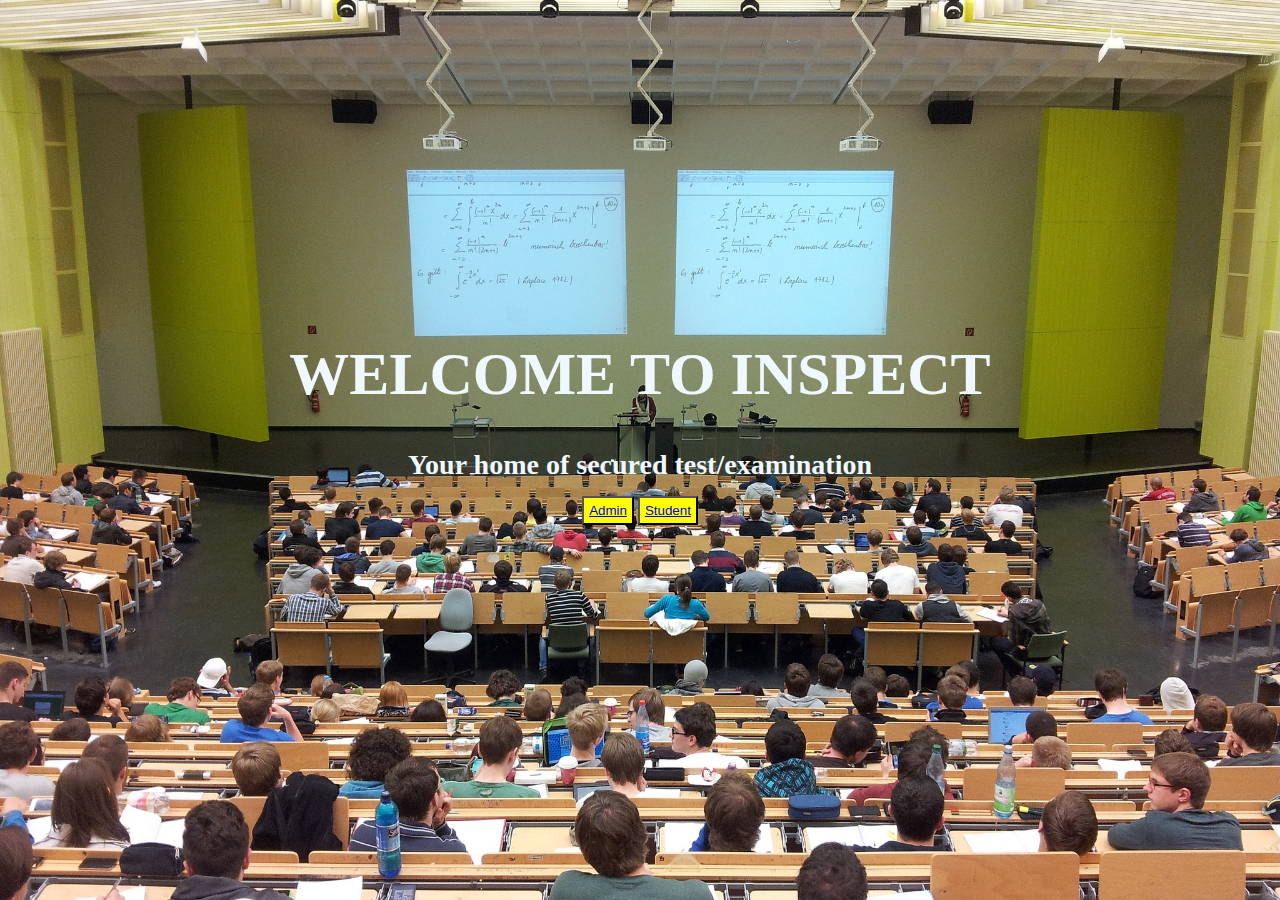
<file: index.html>
<!DOCTYPE html>
<html lang="en">
<head>
    <meta charset="UTF-8">
    <meta name="viewport" content="width=device-width, initial-scale=1.0">
    <meta http-equiv="X-UA-Compatible" content="ie=edge">
    <title>Welcome to Inspect</title>
    <link rel="stylesheet" href="css/index.css">
</head>
<body>
    <h1>WELCOME TO INSPECT</h1>
    <h3>Your home of secured test/examination</h3>
    <div>
        
        <button><a href="adminlogin.html">Admin</a></button>
        <button><a href="studentlogin.html">Student</a></button>
    </div>
</body>
</html>
</file>
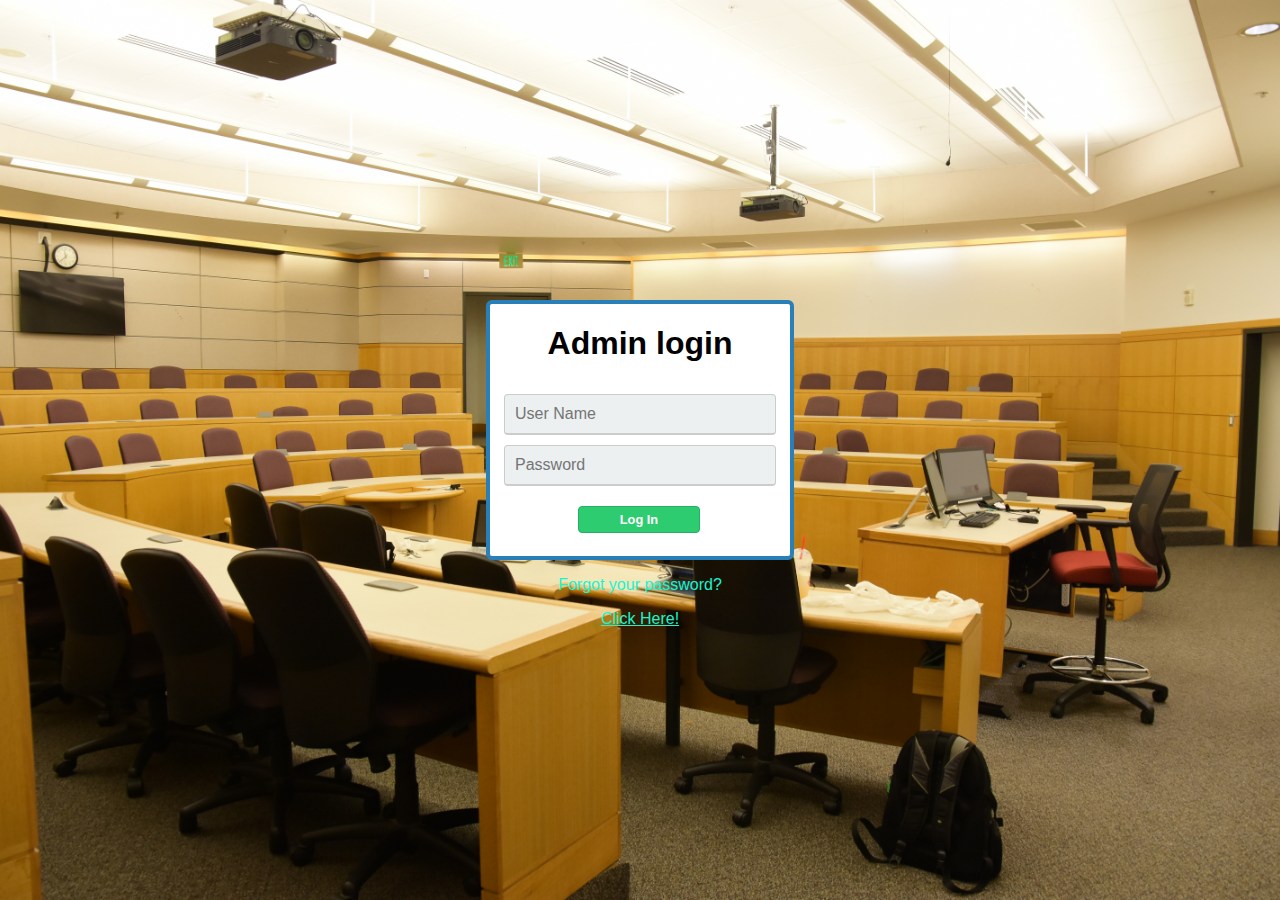
<file: adminlogin.html>
<!DOCTYPE html>
<html lang="en">
<head>
    <meta charset="UTF-8">
    <meta name="viewport" content="width=device-width, initial-scale=1.0">
    <meta http-equiv="X-UA-Compatible" content="ie=edge">
    <title>Login</title>
    <link rel="stylesheet" type="text/css" href="css/style.css">
    <style>
        body {
            background: url(img/admin.jpg) no-repeat center fixed;
            -webkit-background-size: cover;
            -moz-background-size: cover;
            -o-background-size: cover;
            background-size: cover;
        }
    </style>
</head>
    <body>
        <div class="main">
            <form action="index.html" method="post">
                <div class="box">
                    <h1>Admin login</h1>
                    <input class="username" name="username" type="text" placeholder="User Name">
                    <input class="username" name="username" type="password" placeholder="Password">
                    <a href="#"><div class="button">Log In</div></a>
                </div>
            </form>
            <p class="fpswd">Forgot your password?</p><a href="#">Click Here!</a>
        </div>        
    </body>
</html>
</file>
<file: css/index.css>
body {
    background: url(/img/university.jpg) no-repeat center fixed;
    -webkit-background-size: cover;
    -moz-background-size: cover;
    -o-background-size: cover;
    background-size: cover;

    position: absolute;
    text-align: center;
    top:0;
    bottom: 0;
    left: 0;
    right: 0;
    margin: auto;
    width:100%;
    height: 300px;
}

h1, h3 {
    color: aliceblue;
    margin: 40px 0 15px 0;
}
h1 {
    font-size: 60px;
}
h3 {
    font-size: 28px;
}
button {
    background: yellow;
    /* width: 80px; */
    padding: 5px;
}

p {
    color: aliceblue;
}
</file>
<file: css/style.css>
body{
    font-family: -apple-system, BlinkMacSystemFont, 'Segoe UI', Roboto, Oxygen, Ubuntu, Cantarell, 'Open Sans', 'Helvetica Neue', sans-serif;
    background:#45aec9;
    margin: 0 auto 0 auto;  
    width:100%; 
    text-align:center;
    margin: 20px 0px 20px 0px;   
    background: url(/img/auditorium.jpg) no-repeat center fixed;
    -webkit-background-size: cover;
    -moz-background-size: cover;
    -o-background-size: cover;
    background-size: cover;
    /* width: max-content;
    height: max-content; */
}
.main{
    position: absolute;
    top:0;
    bottom: 0;
    left: 0;
    right: 0;
    margin: auto;
    width:400px;
    height: 300px;
    text-align: center;
}
input{
    background:#ecf0f1;
    border: #ccc 1px solid;
    border-bottom: #ccc 2px solid;
    padding: 10px;
    width:250px;
    color:#AAAAAA;
    margin-top:10px;
    font-size:1em;
    border-radius:4px;
}
.box{
    background:white;
    width:300px;
    border-radius:6px;
    margin: 0 auto 0 auto;
    padding:0px 0px 70px 0px;
    border: #2980b9 4px solid; 
}
.button{
    background:#2ecc71;
    width:120px;
    padding-top:5px;
    padding-bottom:5px;
    color:white;
    border-radius:4px;
    border: #27ae60 1px solid;
    margin-top:20px;
    margin-bottom:20px;
    float:left;
    margin-left:88px;
    font-weight:800;
    font-size:0.8em;
}
.button:hover{
    background:#2CC06B; 
}
.fpswd, a{
    color: rgb(24, 245, 208);
}
a:hover, .fpswd:hover {
    color: red;
}
</file>
